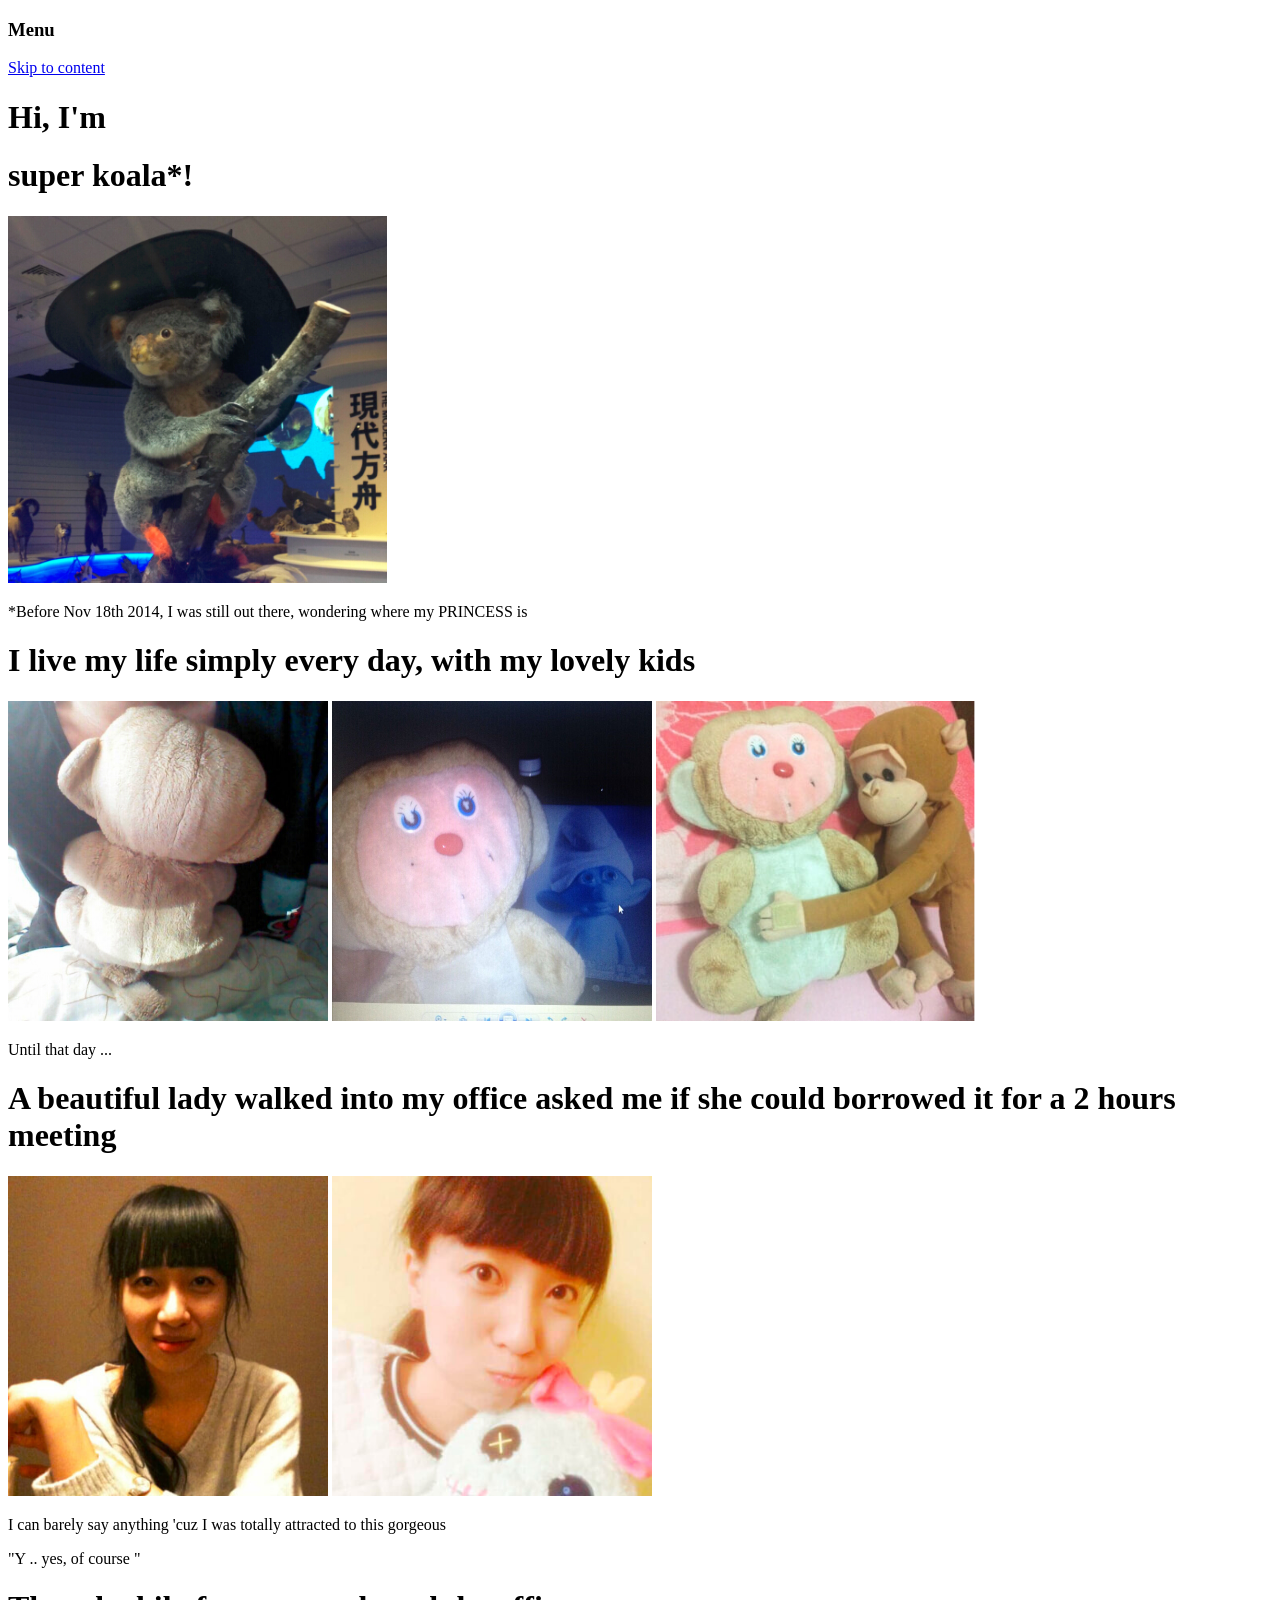
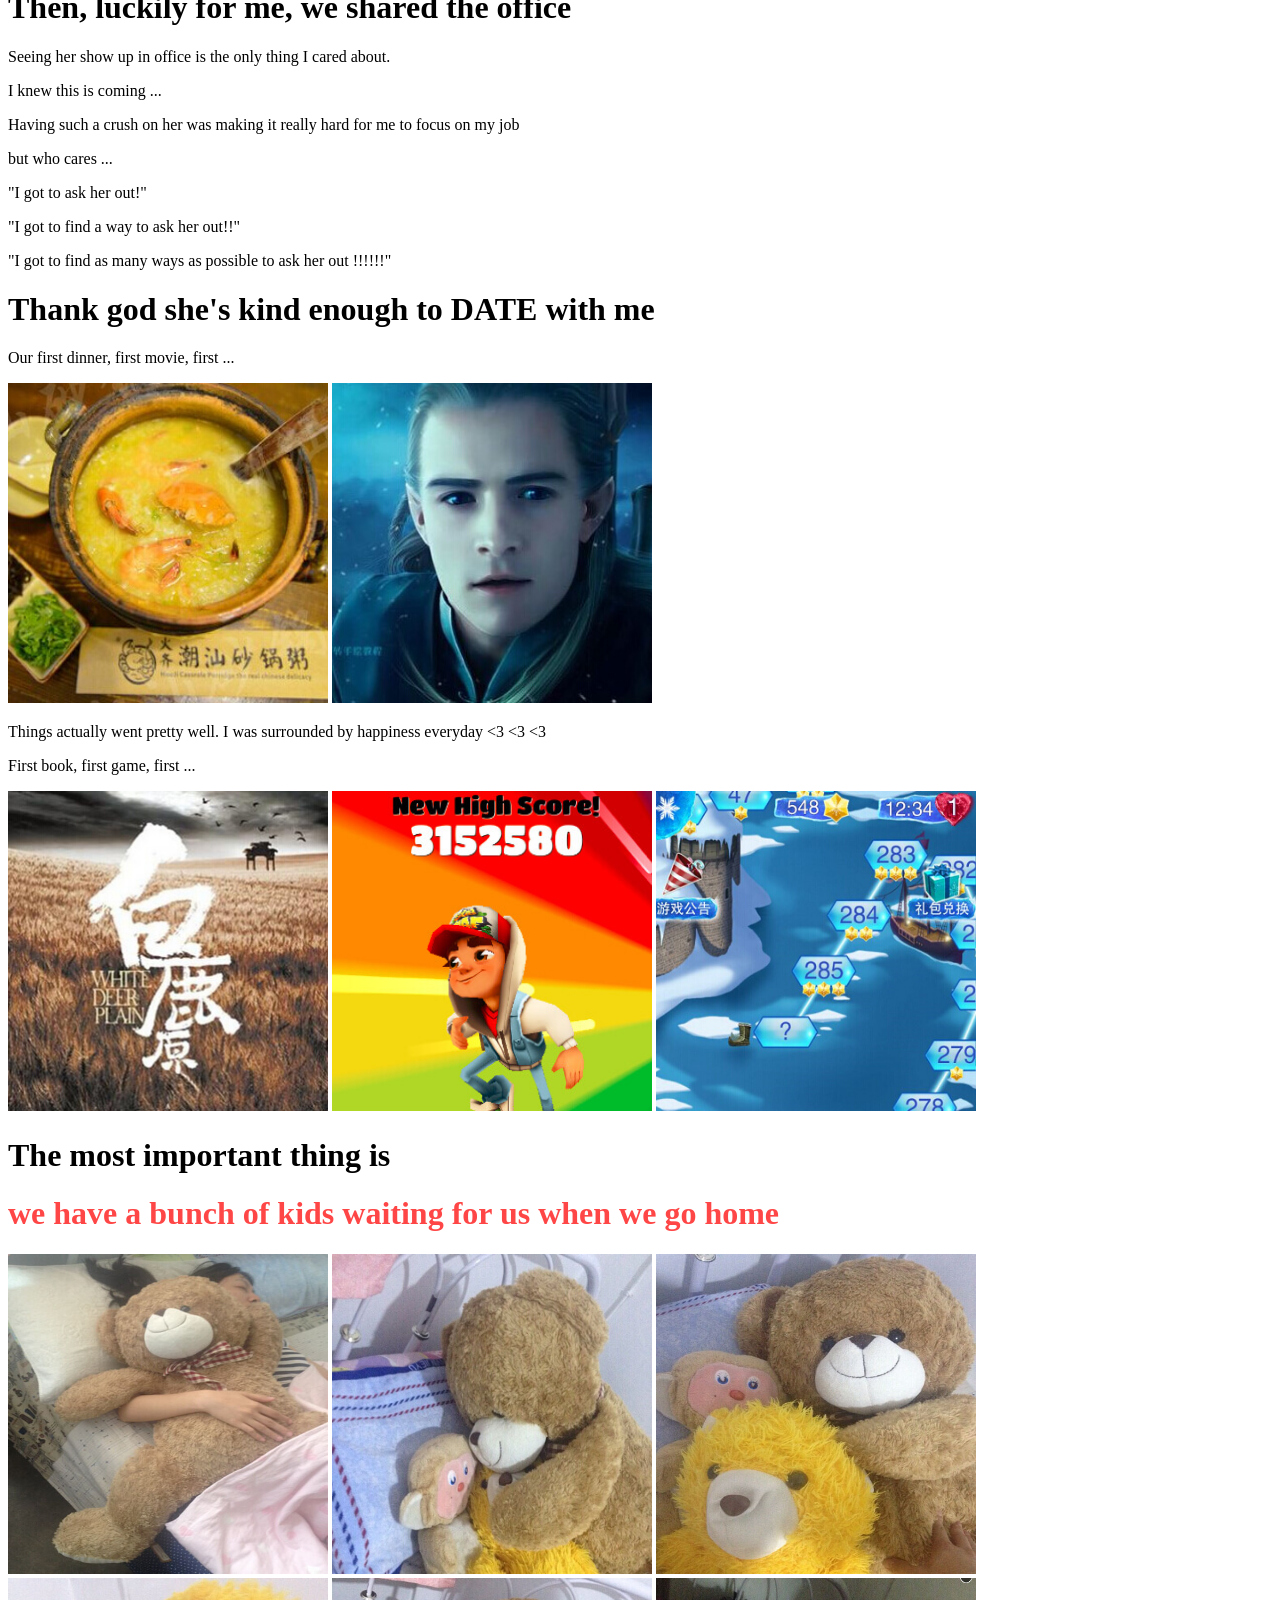
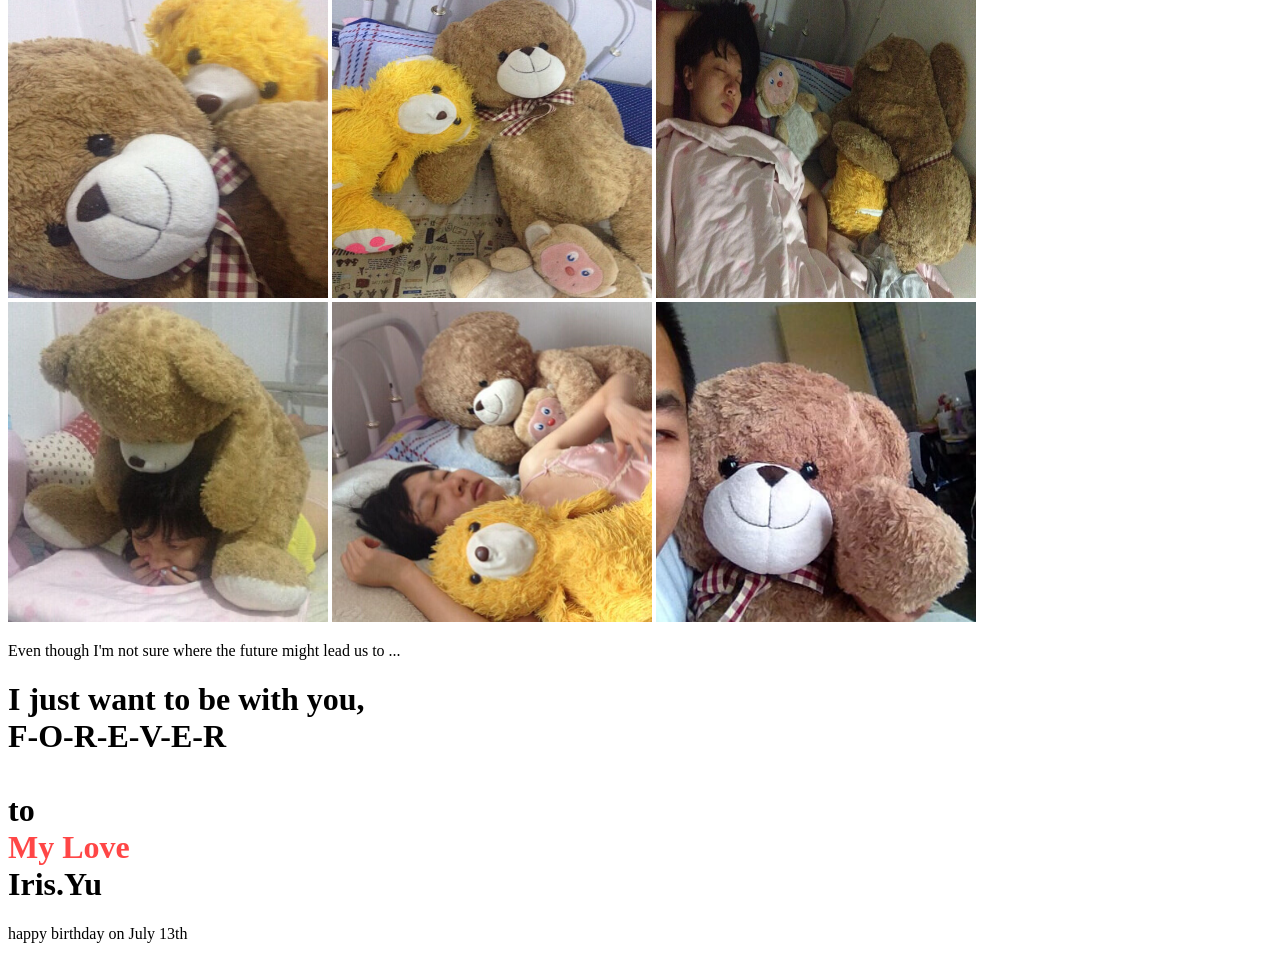
<file: bday/cloud.html>
<!DOCTYPE html>
<!--[if IE 7]>
<html class="ie ie7" lang="en-US">
<![endif]-->
<!--[if IE 8]>
<html class="ie ie8" lang="en-US">
<![endif]-->
<!--[if !(IE 7) | !(IE 8)  ]><!-->
<html lang="en-US">
<!--<![endif]-->
<head><link rel="stylesheet" type="text/css" href="http://superchlorine.com/wp-content/cache/minify/000000/ZchBCoAwDATADwlrXyQaQhstSUlS0N97FbwNU3Byjp0ubKKEysouZBofLitiDnZq3VyUCyKfzv-mCHSpLQ-7Xw.css" media="all" />

    <meta charset="UTF-8">
    <meta name="viewport" content="width=device-width">
    <title>superchlorine | I do design, illustration, code, &amp; linguistics</title>
    <meta name="author" content="Caroline Liu">
    <meta name="description" content="superchlorine is the home of web designer, linguist, and occasional comic maker Caroline Liu. Previously cloudscape; clearly a cliffhanger.">
    <meta name="keywords" content="superchlorine, super chlorine, Caroline Liu, web design, linguistics, comics, html, css, parachute cat, cloudscape, clearly a cliffhanger">
    <link rel="shortcut icon" href="http://superchlorine.com/wp-content/themes/superchlorine1/images/favicon256.ico" sizes="16x16 24x24 32x32 64x64 128x128 256x256">
    <link rel="profile" href="http://gmpg.org/xfn/11">
    <link rel="pingback" href="http://superchlorine.com/xmlrpc.php">
    <link rel="alternate" type="application/rss+xml" title="superchlorine &raquo; Feed" href="http://superchlorine.com/feed/">
        <link rel="alternate" type="application/rss+xml" title="superchlorine &raquo; Comments Feed" href="http://cloudscape.disqus.com/latest.rss">
    <link rel="author" href="https://plus.google.com/115806367869739957978/">
    <!--[if lt IE 9]>
    <script src="http://superchlorine.com/wp-content/themes/twentythirteen/js/html5.js"></script>
    <![endif]-->
            <script type="text/javascript">
            window._wpemojiSettings = {"baseUrl":"http:\/\/s.w.org\/images\/core\/emoji\/72x72\/","ext":".png","source":{"concatemoji":"http:\/\/superchlorine.com\/wp-includes\/js\/wp-emoji-release.min.js?ver=4.2.2"}};
            !function(a,b,c){function d(a){var c=b.createElement("canvas"),d=c.getContext&&c.getContext("2d");return d&&d.fillText?(d.textBaseline="top",d.font="600 32px Arial","flag"===a?(d.fillText(String.fromCharCode(55356,56812,55356,56807),0,0),c.toDataURL().length>3e3):(d.fillText(String.fromCharCode(55357,56835),0,0),0!==d.getImageData(16,16,1,1).data[0])):!1}function e(a){var c=b.createElement("script");c.src=a,c.type="text/javascript",b.getElementsByTagName("head")[0].appendChild(c)}var f,g;c.supports={simple:d("simple"),flag:d("flag")},c.DOMReady=!1,c.readyCallback=function(){c.DOMReady=!0},c.supports.simple&&c.supports.flag||(g=function(){c.readyCallback()},b.addEventListener?(b.addEventListener("DOMContentLoaded",g,!1),a.addEventListener("load",g,!1)):(a.attachEvent("onload",g),b.attachEvent("onreadystatechange",function(){"complete"===b.readyState&&c.readyCallback()})),f=c.source||{},f.concatemoji?e(f.concatemoji):f.wpemoji&&f.twemoji&&(e(f.twemoji),e(f.wpemoji)))}(window,document,window._wpemojiSettings);
        </script>
        <style type="text/css">
img.wp-smiley,
img.emoji {
    display: inline !important;
    border: none !important;
    box-shadow: none !important;
    height: 1em !important;
    width: 1em !important;
    margin: 0 .07em !important;
    vertical-align: -0.1em !important;
    background: none !important;
    padding: 0 !important;
}
</style>
<link rel='stylesheet' id='superchlorine-fonts-css'  href='//fonts.googleapis.com/css?family=Megrim%3A400%7COpen%2BSans%3A300&#038;subset=latin%2Clatin-ext' type='text/css' media='all' />



<!--[if lt IE 9]>
<link rel='stylesheet' id='superchlorine-ie-css'  href='http://superchlorine.com/wp-content/themes/superchlorine1/css/ie.css?ver=1.0' type='text/css' media='all' />
<![endif]-->
<script type='text/javascript' src='http://superchlorine.com/wp-includes/js/jquery/jquery.js?ver=1.11.2'></script>
<script type='text/javascript' src='http://superchlorine.com/wp-includes/js/jquery/jquery-migrate.min.js?ver=1.2.1'></script>
<link rel="EditURI" type="application/rsd+xml" title="RSD" href="http://superchlorine.com/xmlrpc.php?rsd" />
<link rel='canonical' href='http://superchlorine.com/' />
<link rel='shortlink' href='http://superchlorine.com/' />
<style type='text/css'>img#wpstats{display:none}</style>
<!-- Jetpack Open Graph Tags -->
<meta property="og:type" content="blog" />
<meta property="og:title" content="superchlorine" />
<meta property="og:description" content="I do design, illustration, code, &amp; linguistics" />
<meta property="og:url" content="http://superchlorine.com/" />
<meta property="og:site_name" content="superchlorine" />
<meta name="twitter:site" content="@jetpack" />
<meta name="twitter:card" content="summary" />
    <style type="text/css">.recentcomments a{display:inline !important;padding:0 !important;margin:0 !important;}</style>
</head>

<body class="home page page-id-15 page-template page-template-page-front-page page-template-page-front-page-php single-author">
    <nav id="site-navigation" role="navigation">
        <h3 class="menu-toggle">Menu</h3>
        <a class="screen-reader-text skip-link" href="#content" title="Skip to content">Skip to content</a>
        <ul id="menu-main-navigation" class="nav-menu">
        <!-- <li id="menu-item-7" class="menu-item menu-item-type-custom menu-item-object-custom current-menu-item current_page_item menu-item-home menu-item-7"><a rel="author" href="http://superchlorine.com/">Home</a></li> -->
</ul>
              </nav>
    <div id="page" class="hfeed site">
            <div id="main" class="site-main">

    <div class="intro-welcome">
        <div class="intro-content">
            <h1 class="intro-title">Hi, I'm</h1>
            <h1 class="intro-name">super koala*!</h1>
            <img src="img/koala.jpg" width="30%">
            <p class="intro-addendum">*Before Nov 18th 2014, I was still out there, wondering where my PRINCESS is</p>
        </div>
    </div>

    <div class="intro-web">
        <div class="intro-content">
            <h1 class="intro-title">I live my life simply every day, with my lovely kids</h1>
            <div class="intro-gallery">
                <a style="curson:default" onclick="return false;">
                <img src="img/kid1.jpg" width="320" height="320"></a>
                <a href="" data-lightbox="portfolio-web">
                <img src="img/kid2.jpg" width="320" height="320"></a>
                <a href="" data-lightbox="portfolio-web">
                <img src="img/kid3.jpg" width="320" height="320" alt="Thumbnail: Lead2Peace (nonprofit organization based in Toronto)"></a>
            </div>
            <p class="intro-addendum">Until that day ...</p>
        </div>
    </div>

    <div class="intro-branding">
        <div class="intro-content">
            <h1 class="intro-title">A beautiful lady walked into my office  asked me if she could borrowed it for a 2 hours meeting</h1>
            <div class="intro-gallery">
                <a style="curson:default" onclick="return false;">
                <img src="img/beauty1.jpg" width="320" height="320" ></a>
                <a style="curson:default" onclick="return false;">
                <img src="img/beauty2.jpg" width="320" height="320"></a>
            </div>
            <p class="intro-addendum">I can barely say anything 'cuz I was totally attracted to this gorgeous </p>
            <p class="intro-addendum">"Y .. yes, of course "</p>
        </div>
    </div>

    <a id="luck"></a>
    <div class="intro-print">
        <div class="intro-content">
            <h1 class="intro-title">Then, luckily for me, we shared the office</h1>
            <p class="intro-addendum">Seeing her show up in office is the only thing I cared about.</p>
            <p class="intro-addendum">I knew this is coming ... </p>
            <p class="intro-addendum">Having such a crush on her was making it really hard for me to focus on my job </p>
            <p class="intro-addendum">but who cares ... </p>
            <p class="intro-addendum">"I got to ask her out!" </p>
            <p class="intro-addendum">"I got to find a way to ask her out!!" </p>
            <p class="intro-addendum">"I got to find as many ways as possible to ask her out !!!!!!" </p>
        </div>
    </div>

    <div class="intro-graphics">
    <a id="first"></a>
        <div class="intro-content">
            <h1 class="intro-title">Thank god she's kind enough to DATE with me </h1>
            <p class="intro-addendum">Our first dinner, first movie, first ... </p>
            <div class="intro-gallery">
                <a style="curson:default" onclick="return false;">
                <img src="img/food.jpg" width="320" height="320"></a>
                <a style="curson:default" onclick="return false;">
                <img src="img/movie.jpg" width="320" height="320"></a>
            </div>
            <p class="intro-addendum">Things actually went pretty well. I was surrounded by happiness everyday <3 <3 <3 </p>
            <p class="intro-addendum">First book, first game, first ... </p>
            <div class="intro-gallery">
                <a style="curson:default" onclick="return false;">
                <img src="img/book.jpg" width="320" height="320"></a>
                <a style="curson:default" onclick="return false;">
                <img src="img/game1.jpg" width="320" height="320"></a>
                <a style="curson:default" onclick="return false;">
                <img src="img/game2.jpg" width="320" height="320"></a>
            </div>
        </div>
    </div>

    <div class="intro-code">
    <a id="home"></a>
        <div class="intro-content">
            <h1 class="intro-title">The most important thing is</h1>
            <h1 class="intro-title" style="color:#ff4646">we have a bunch of kids waiting for us when we go home</h1>
            <div class="intro-gallery">
                <img src="img/happ1.jpg" width="320" height="320" >
                <img src="img/happ3.jpg" width="320" height="320" >
                <img src="img/happ2.jpg" width="320" height="320" >
                <img src="img/happ4.jpg" width="320" height="320" >
                <img src="img/happ9.jpg" width="320" height="320" >
                <img src="img/happ6.jpg" width="320" height="320" >
                <img src="img/happ7.jpg" width="320" height="320" >
                <img src="img/happ8.jpg" width="320" height="320" >
                <img src="img/happ5.jpg" width="320" height="320" >
            </div>
        </div>
    </div>

    <div class="intro-linguistics">
    <a id="love"></a>
        <div class="intro-content">
            <p class="intro-addendum">Even though I'm not sure where the future might lead us to ...</p>
        </div>
    </div>

    <div class="intro-contact">
        <div class="intro-content">
            <h1 class="intro-title">I just want to be with you,<br> F-O-R-E-V-E-R<br><br>to <br><span style="color:#ff4646">My Love</span><br>Iris.Yu<br></h1>
            <p class="intro-addendum">happy birthday on July 13th</p>
        </div>
    </div>



        </div><!-- #main -->
        <footer id="colophon" class="site-footer" role="contentinfo">
                        <div class="site-info"></div>
        </footer><!-- #colophon -->
    </div><!-- #page -->

        <script type="text/javascript">
    // <![CDATA[
        var disqus_shortname = 'cloudscape';
        (function () {
            var nodes = document.getElementsByTagName('span');
            for (var i = 0, url; i < nodes.length; i++) {
                if (nodes[i].className.indexOf('dsq-postid') != -1) {
                    nodes[i].parentNode.setAttribute('data-disqus-identifier', nodes[i].getAttribute('rel'));
                    url = nodes[i].parentNode.href.split('#', 1);
                    if (url.length == 1) url = url[0];
                    else url = url[1]
                    nodes[i].parentNode.href = url + '#disqus_thread';
                }
            }
            var s = document.createElement('script'); s.async = true;
            s.type = 'text/javascript';
            s.src = '//' + 'disqus.com/forums/' + disqus_shortname + '/count.js';
            (document.getElementsByTagName('HEAD')[0] || document.getElementsByTagName('BODY')[0]).appendChild(s);
        }());
    //]]>
    </script>
<script type='text/javascript' src='http://s0.wp.com/wp-content/js/devicepx-jetpack.js?ver=201528'></script>
<script type='text/javascript' src='http://superchlorine.com/wp-content/themes/twentythirteen/js/functions.js?ver=2013-07-18'></script>

    <script src="http://stats.wordpress.com/e-201528.js" type="text/javascript"></script>
    <script type="text/javascript">
    st_go({v:'ext',j:'1:2.5.2',blog:'56927795',post:'15',tz:'-4'});
    var load_cmc = function(){linktracker_init(56927795,15,2);};
    if ( typeof addLoadEvent != 'undefined' ) addLoadEvent(load_cmc);
    else load_cmc();
    </script>
    <!--[if !(lt IE 9)]><!-->
    <script type="text/javascript">
        var cL_stylesheetDir = "http://superchlorine.com/wp-content/themes/superchlorine1";
    </script> 
    <script src="http://superchlorine.com/wp-content/themes/superchlorine1/js/dropdown-1.2.min.js"></script>
    <script src="http://superchlorine.com/wp-content/themes/superchlorine1/js/parallax-1.7.min.js"></script>
    <!--<![endif]-->
    <script src="http://superchlorine.com/wp-content/themes/superchlorine1/js/lightbox-2.6.cL.min.js"></script>

    <script>
        (function(i,s,o,g,r,a,m){i['GoogleAnalyticsObject']=r;i[r]=i[r]||function(){
        (i[r].q=i[r].q||[]).push(arguments)},i[r].l=1*new Date();a=s.createElement(o),
        m=s.getElementsByTagName(o)[0];a.async=1;a.src=g;m.parentNode.insertBefore(a,m)
        })(window,document,'script','//www.google-analytics.com/analytics.js','ga');

        ga('create', 'UA-43445600-1', 'superchlorine.com');
        ga('send', 'pageview');
    </script>

</body>
</html>
</file>
